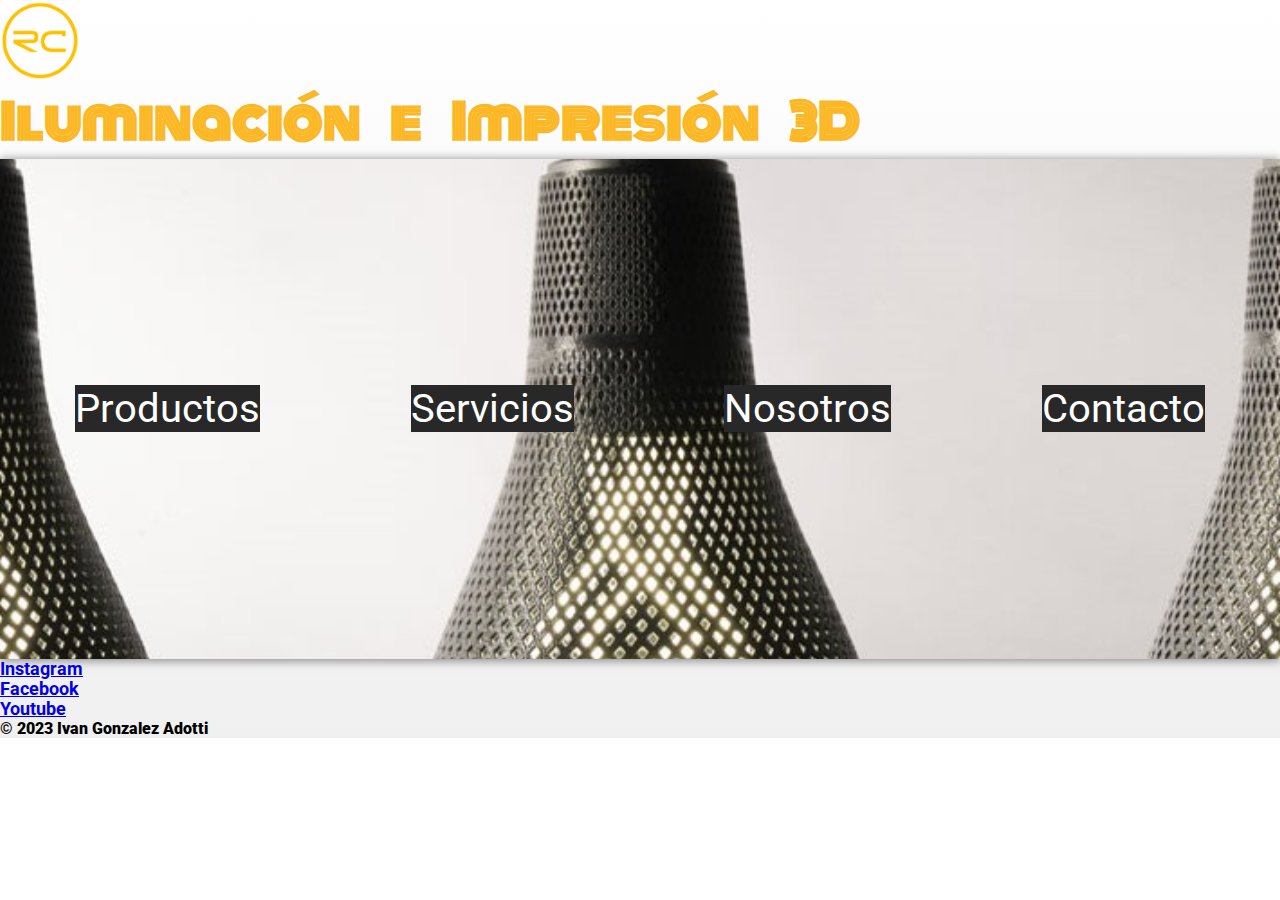
<file: index.html>
<!DOCTYPE html>
<html lang="es">

<head>
    <meta charset="UTF-8">
    <meta http-equiv="X-UA-Compatible" content="IE=edge">
    <meta name="viewport" content="width=device-width, initial-scale=1.0">
    <meta name="description" content="Taller de Iluminación e Impresión 3D">
    <title>RC Lab | Inicio</title>

    <!--Bootstrap-->
    <link href="https://cdn.jsdelivr.net/npm/bootstrap@5.3.0-alpha1/dist/css/bootstrap.min.css" rel="stylesheet"
        integrity="sha384-GLhlTQ8iRABdZLl6O3oVMWSktQOp6b7In1Zl3/Jr59b6EGGoI1aFkw7cmDA6j6gD" crossorigin="anonymous">

    <!--CSS-->
    <link rel="stylesheet" href="css/estilo.css">

    <!--Favicon-->
    <link rel="shortcut icon" href="images/logo.png" type="image/x-icon">

</head>

<body>

    <div class="fondo">
        <header>
            <nav class="navbar bg-body-tertiary">
                <div class="container">
                    <img src="images/logo.png" alt="logo" width="80">
                    <h1 class="titulo">
                        Iluminación e Impresión 3D
                    </h1>
                </div>
            </nav>
        </header>

        <main class="portada">
            <button type="button" class="btn btn-primary btn-lg menu"><a
                    href="pages/productos.html">Productos</a></button>
            <button type="button" class="btn btn-secondary btn-lg menu"><a
                    href="pages/servicios.html">Servicios</a></button>
            <button type="button" class="btn btn-primary btn-lg menu"><a
                    href="pages/nosotros.html">Nosotros</a></button>
            <button type="button" class="btn btn-secondary btn-lg menu"><a
                    href="pages/contacto.html">Contacto</a></button>
        </main>

        <footer class="py-3 my-4">
            <ul class="nav justify-content-center border-bottom pb-3 mb-3">
                <li class="nav-item pie"><a href="https://www.instagram.com/" class="nav-link px-2 text-muted"
                        target="_blank">Instagram</a></li>
                <li class="nav-item pie"><a href="https://www.facebook.com/" class="nav-link px-2 text-muted"
                        target="_blank">Facebook</a></li>
                <li class="nav-item pie"><a href="https://www.youtube.com/" class="nav-link px-2 text-muted"
                        target="_blank">Youtube</a></li>
            </ul>
            <p class="text-center text-muted autoria">© 2023 Ivan Gonzalez Adotti</p>
        </footer>

    </div>

    <script src="https://cdn.jsdelivr.net/npm/bootstrap@5.3.0-alpha1/dist/js/bootstrap.bundle.min.js"
        integrity="sha384-w76AqPfDkMBDXo30jS1Sgez6pr3x5MlQ1ZAGC+nuZB+EYdgRZgiwxhTBTkF7CXvN"
        crossorigin="anonymous"></script>
</body>

</html>
</file>
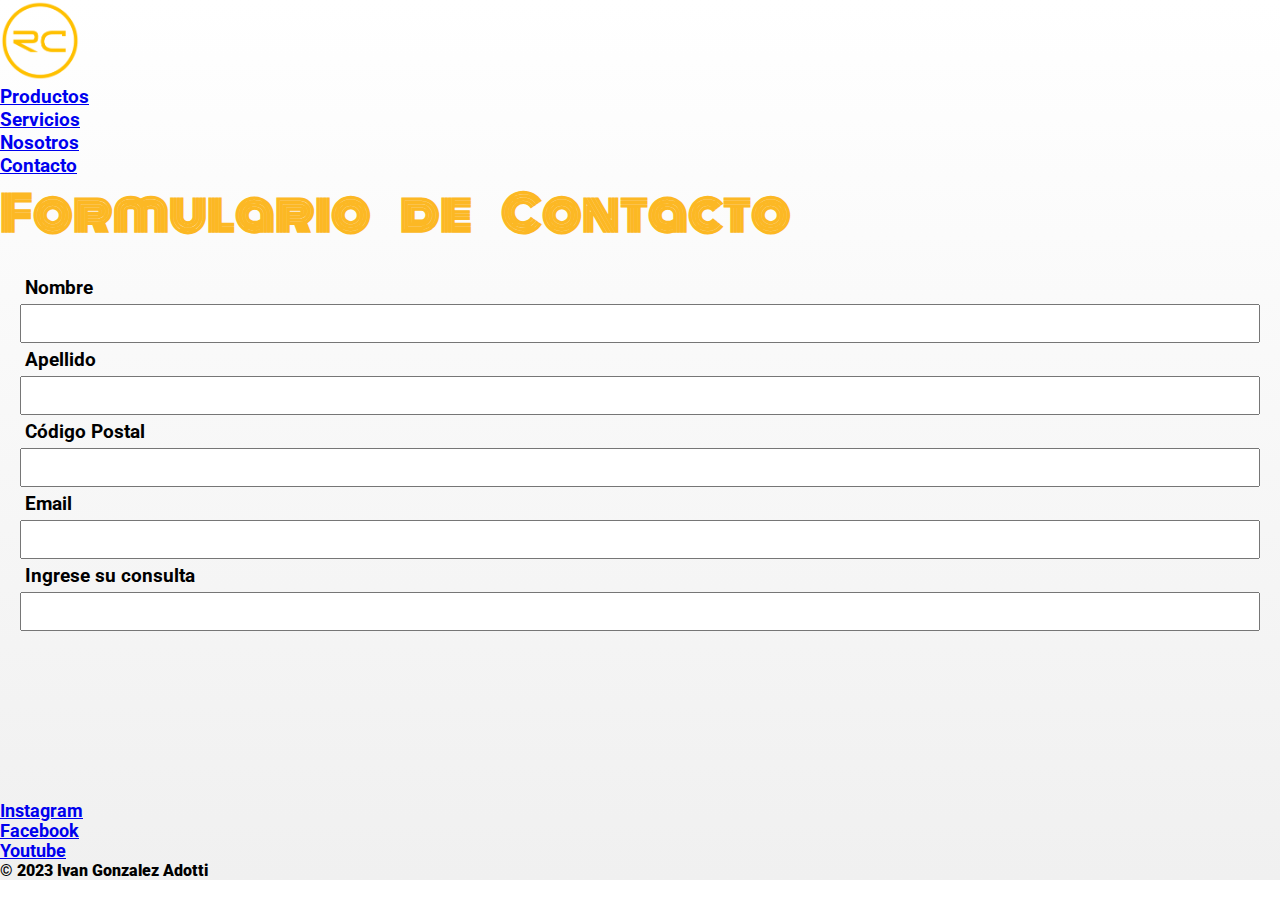
<file: pages/contacto.html>
<!DOCTYPE html>
<html lang="es">
<head>
    <meta charset="UTF-8">
    <meta http-equiv="X-UA-Compatible" content="IE=edge">
    <meta name="viewport" content="width=device-width, initial-scale=1.0">
    <meta name="description" content="Contactate con nosotros mediante el formulario o través de nuestras redes">
    <title>Contacto | RC Lab</title>
   
    <!--CSS-->
    <link rel="stylesheet" href="../css/estilo.css">

    <!--Bootstrap-->
    <link href="https://cdn.jsdelivr.net/npm/bootstrap@5.3.0-alpha1/dist/css/bootstrap.min.css" rel="stylesheet"
        integrity="sha384-GLhlTQ8iRABdZLl6O3oVMWSktQOp6b7In1Zl3/Jr59b6EGGoI1aFkw7cmDA6j6gD" crossorigin="anonymous">

        <!--Favicon-->
    <link rel="shortcut icon" href="../images/logo.png" type="image/x-icon">

</head>
<body>
    
    <div class="fondo">
        <div class="container">
            <header
                class="d-flex flex-wrap align-items-center justify-content-center justify-content-md-between py-3 mb-4 border-bottom">
                <a href="/" class="d-flex align-items-center col-md-3 mb-2 mb-md-0 text-dark text-decoration-none">
                    <img src="../images/logo.png" alt="logo" width="80">
                </a>

                <ul class="nav col-12 col-md-auto mb-2 justify-content-center mb-md-0">
                    <li class="headerPpal"><a href="productos.html" class="nav-link px-2 link-dark">Productos</a>
                    </li>
                    <li class="headerPpal"><a href="servicios.html" class="nav-link px-2 link-dark">Servicios</a></li>
                    <li class="headerPpal"><a href="nosotros.html" class="nav-link px-2 link-dark">Nosotros</a></li>
                    <li class="headerPpal"><a href="contacto.html" class="nav-link px-2 link-dark">Contacto</a></li>
                </ul>
            </header>
        </div>
        
        <main class="container">
            <h1 class="titulo">
                Formulario de Contacto
            </h1>
    
            <div class="headerPpal">
                <form action="" class="formulario">
                    <label for="">Nombre</label>
                    <input type="text">
                    <label for="">Apellido</label>
                    <input type="text">
                    <label for="">Código Postal</label>
                    <input type="number">
                    <label for="">Email</label>
                    <input type="email">
                    <label for="">Ingrese su consulta</label>
                    <input type="text">
                </form>
            </div>
        </main>
        
        <footer class="py-3 my-4">
            <ul class="nav justify-content-center border-bottom pb-3 mb-3">
                <li class="nav-item pie"><a href="https://www.instagram.com/" class="nav-link px-2 text-muted"
                        target="_blank">Instagram</a></li>
                <li class="nav-item pie"><a href="https://www.facebook.com/" class="nav-link px-2 text-muted"
                        target="_blank">Facebook</a></li>
                <li class="nav-item pie"><a href="https://www.youtube.com/" class="nav-link px-2 text-muted"
                        target="_blank">Youtube</a></li>
            </ul>
            <p class="text-center text-muted autoria">© 2023 Ivan Gonzalez Adotti</p>
        </footer>
    </div>

     <script src="https://cdn.jsdelivr.net/npm/bootstrap@5.3.0-alpha1/dist/js/bootstrap.bundle.min.js"
        integrity="sha384-w76AqPfDkMBDXo30jS1Sgez6pr3x5MlQ1ZAGC+nuZB+EYdgRZgiwxhTBTkF7CXvN"
        crossorigin="anonymous"></script>
</body>
</html>
</file>
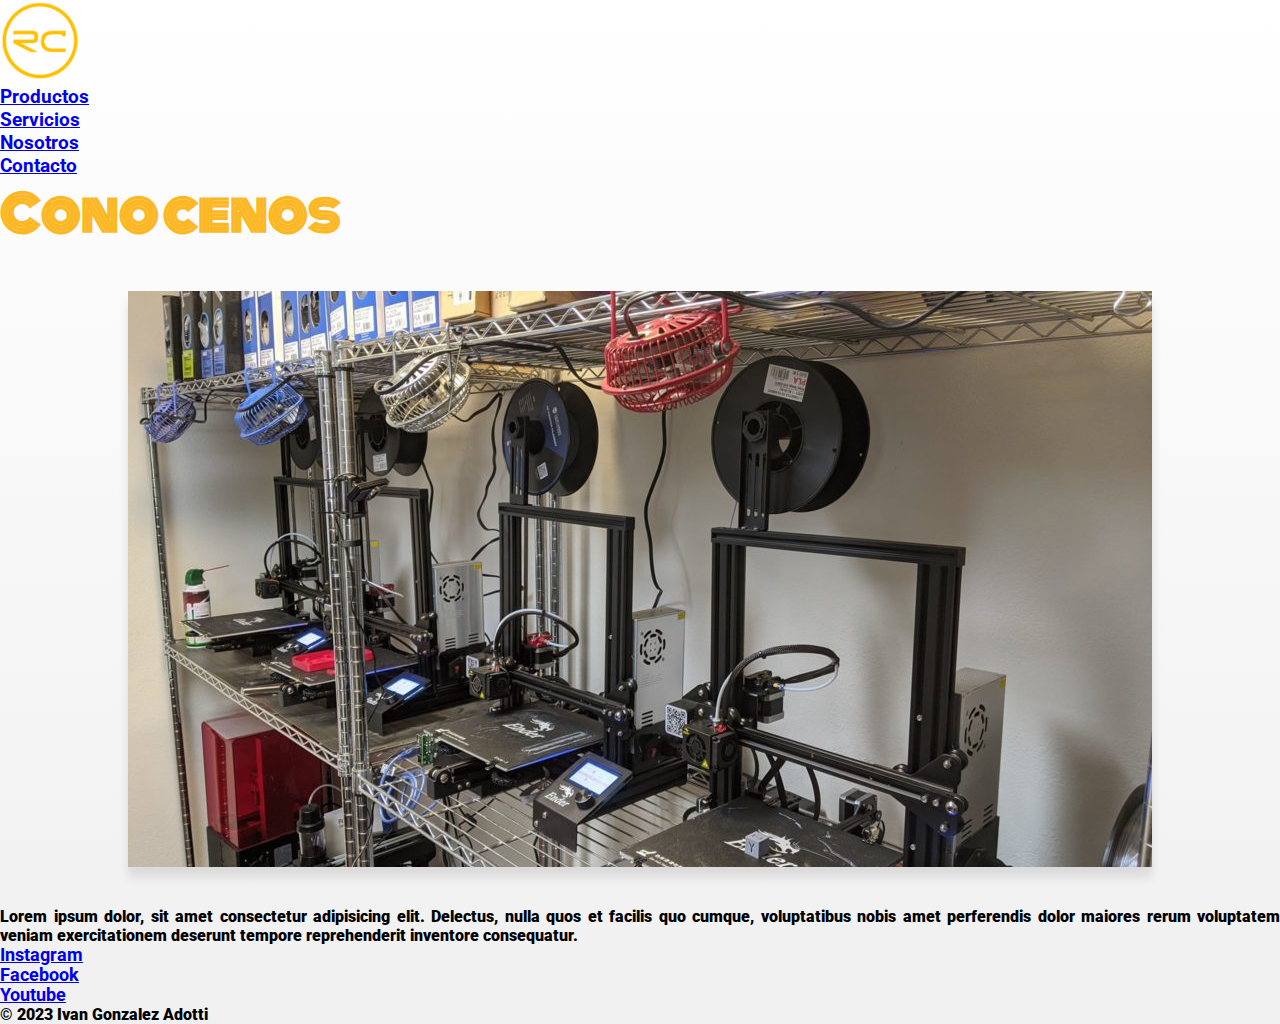
<file: pages/nosotros.html>
<!DOCTYPE html>
<html lang="es">

<head>
    <meta charset="UTF-8">
    <meta http-equiv="X-UA-Compatible" content="IE=edge">
    <meta name="viewport" content="width=device-width, initial-scale=1.0">
    <meta name="description" content="Somos un taller de iluminación e impresión 3D, orientados al diseño de luminarias eficientes y únicas">
    <title>Nosotros | RC Lab</title>

    <!--CSS-->
    <link rel="stylesheet" href="../css/estilo.css">

    <!--Bootstrap-->
    <link href="https://cdn.jsdelivr.net/npm/bootstrap@5.3.0-alpha1/dist/css/bootstrap.min.css" rel="stylesheet"
        integrity="sha384-GLhlTQ8iRABdZLl6O3oVMWSktQOp6b7In1Zl3/Jr59b6EGGoI1aFkw7cmDA6j6gD" crossorigin="anonymous">

        <!--Favicon-->
    <link rel="shortcut icon" href="../images/logo.png" type="image/x-icon">
</head>

<body>

    <div class="fondo">
        <div class="container">
            <header
                class="d-flex flex-wrap align-items-center justify-content-center justify-content-md-between py-3 mb-4 border-bottom">
                <a href="/" class="d-flex align-items-center col-md-3 mb-2 mb-md-0 text-dark text-decoration-none">
                    <img src="../images/logo.png" alt="logo" width="80">
                </a>

                <ul class="nav col-12 col-md-auto mb-2 justify-content-center mb-md-0">
                    <li class="headerPpal"><a href="productos.html" class="nav-link px-2 link-dark">Productos</a>
                    </li>
                    <li class="headerPpal"><a href="servicios.html" class="nav-link px-2 link-dark">Servicios</a></li>
                    <li class="headerPpal"><a href="nosotros.html" class="nav-link px-2 link-dark">Nosotros</a></li>
                    <li class="headerPpal"><a href="contacto.html" class="nav-link px-2 link-dark">Contacto</a></li>
                </ul>
            </header>
        </div>

        <main class="container">
            <h1 class="titulo">
                Conocenos
            </h1>

            <div class="imagen">
                <img src="../images/3d-print-room-0-1-1024x576.jpg" alt="Taller de Impresoras 3D"
                    class="img-fluid rounded">
            </div>

            <p>Lorem ipsum dolor, sit amet consectetur adipisicing elit. Delectus, nulla quos et facilis quo cumque,
                voluptatibus nobis amet perferendis dolor maiores rerum voluptatem veniam exercitationem deserunt
                tempore
                reprehenderit inventore consequatur.</p>
        </main>

        <footer class="py-3 my-4">
            <ul class="nav justify-content-center border-bottom pb-3 mb-3">
                <li class="nav-item pie"><a href="https://www.instagram.com/" class="nav-link px-2 text-muted"
                        target="_blank">Instagram</a></li>
                <li class="nav-item pie"><a href="https://www.facebook.com/" class="nav-link px-2 text-muted"
                        target="_blank">Facebook</a></li>
                <li class="nav-item pie"><a href="https://www.youtube.com/" class="nav-link px-2 text-muted"
                        target="_blank">Youtube</a></li>
            </ul>
            <p class="text-center text-muted autoria">© 2023 Ivan Gonzalez Adotti</p>
        </footer>
    </div>

    <script src="https://cdn.jsdelivr.net/npm/bootstrap@5.3.0-alpha1/dist/js/bootstrap.bundle.min.js"
        integrity="sha384-w76AqPfDkMBDXo30jS1Sgez6pr3x5MlQ1ZAGC+nuZB+EYdgRZgiwxhTBTkF7CXvN"
        crossorigin="anonymous"></script>
</body>

</html>
</file>
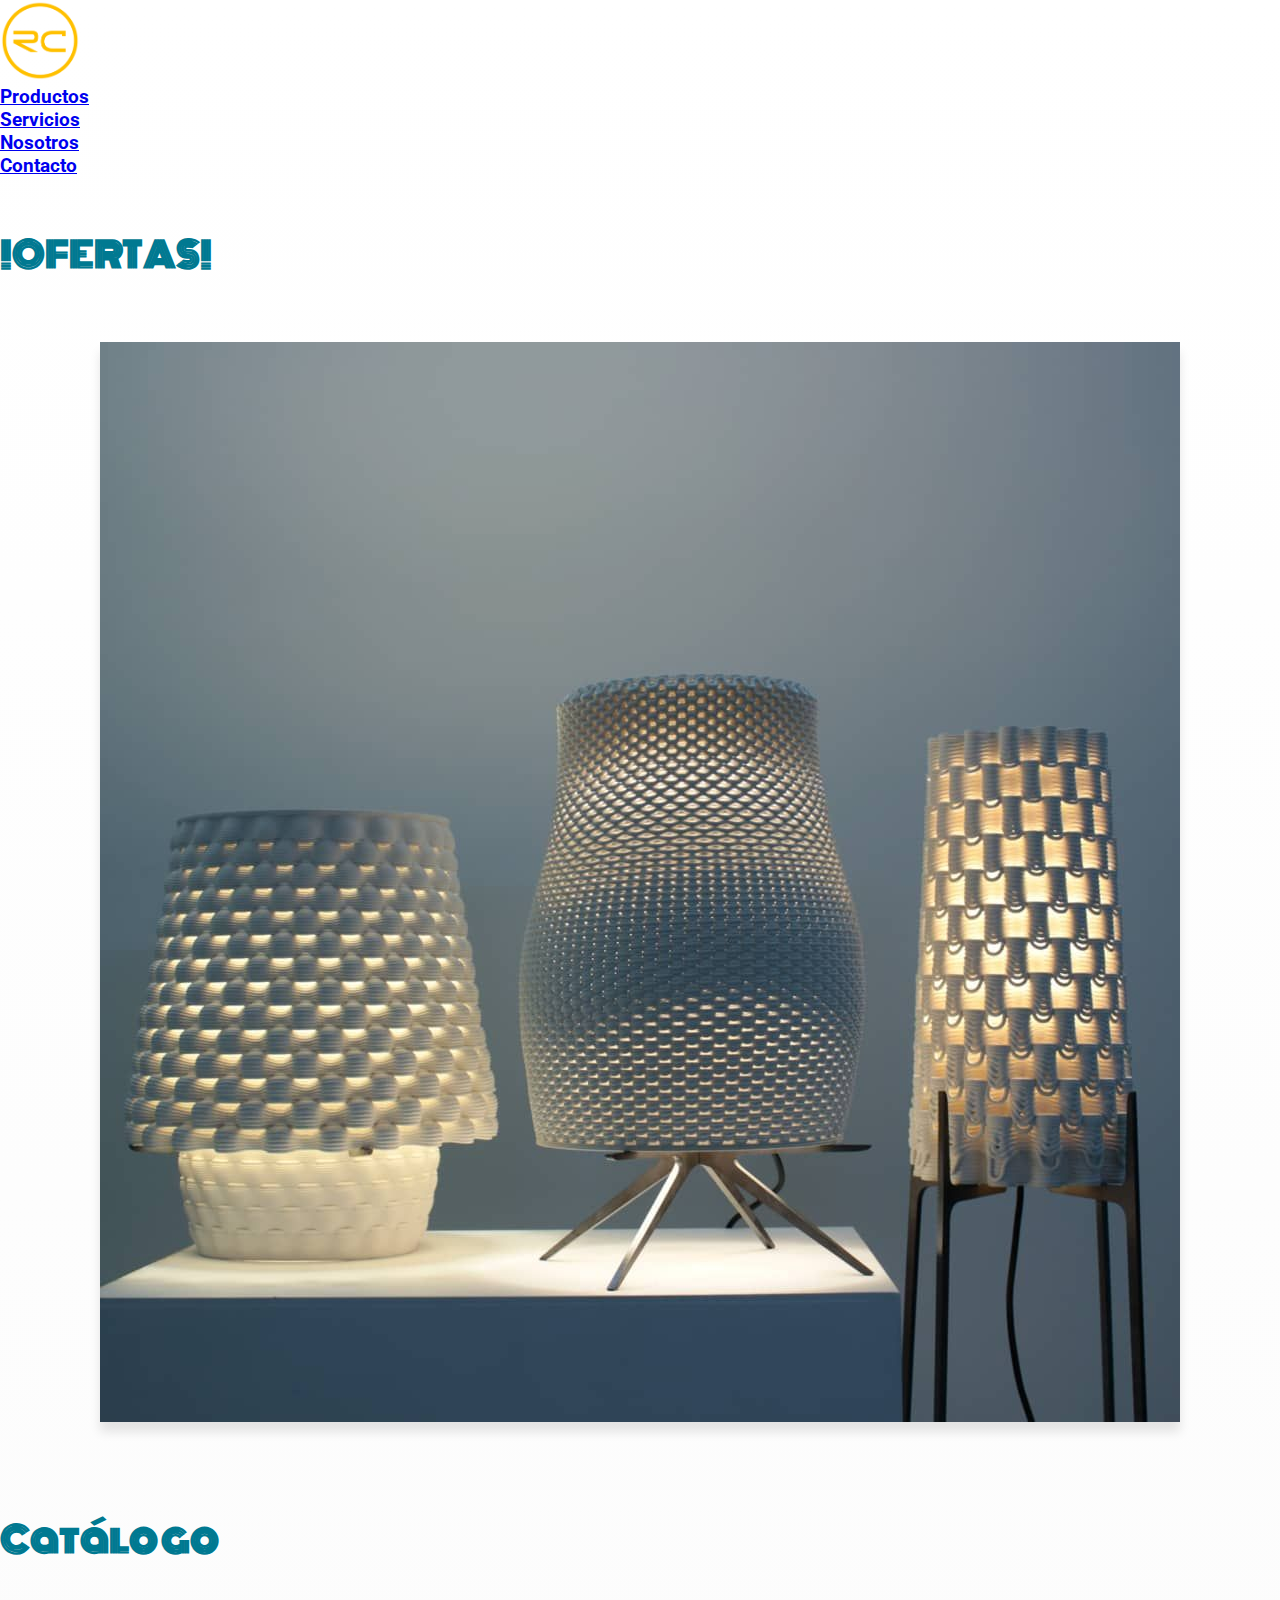
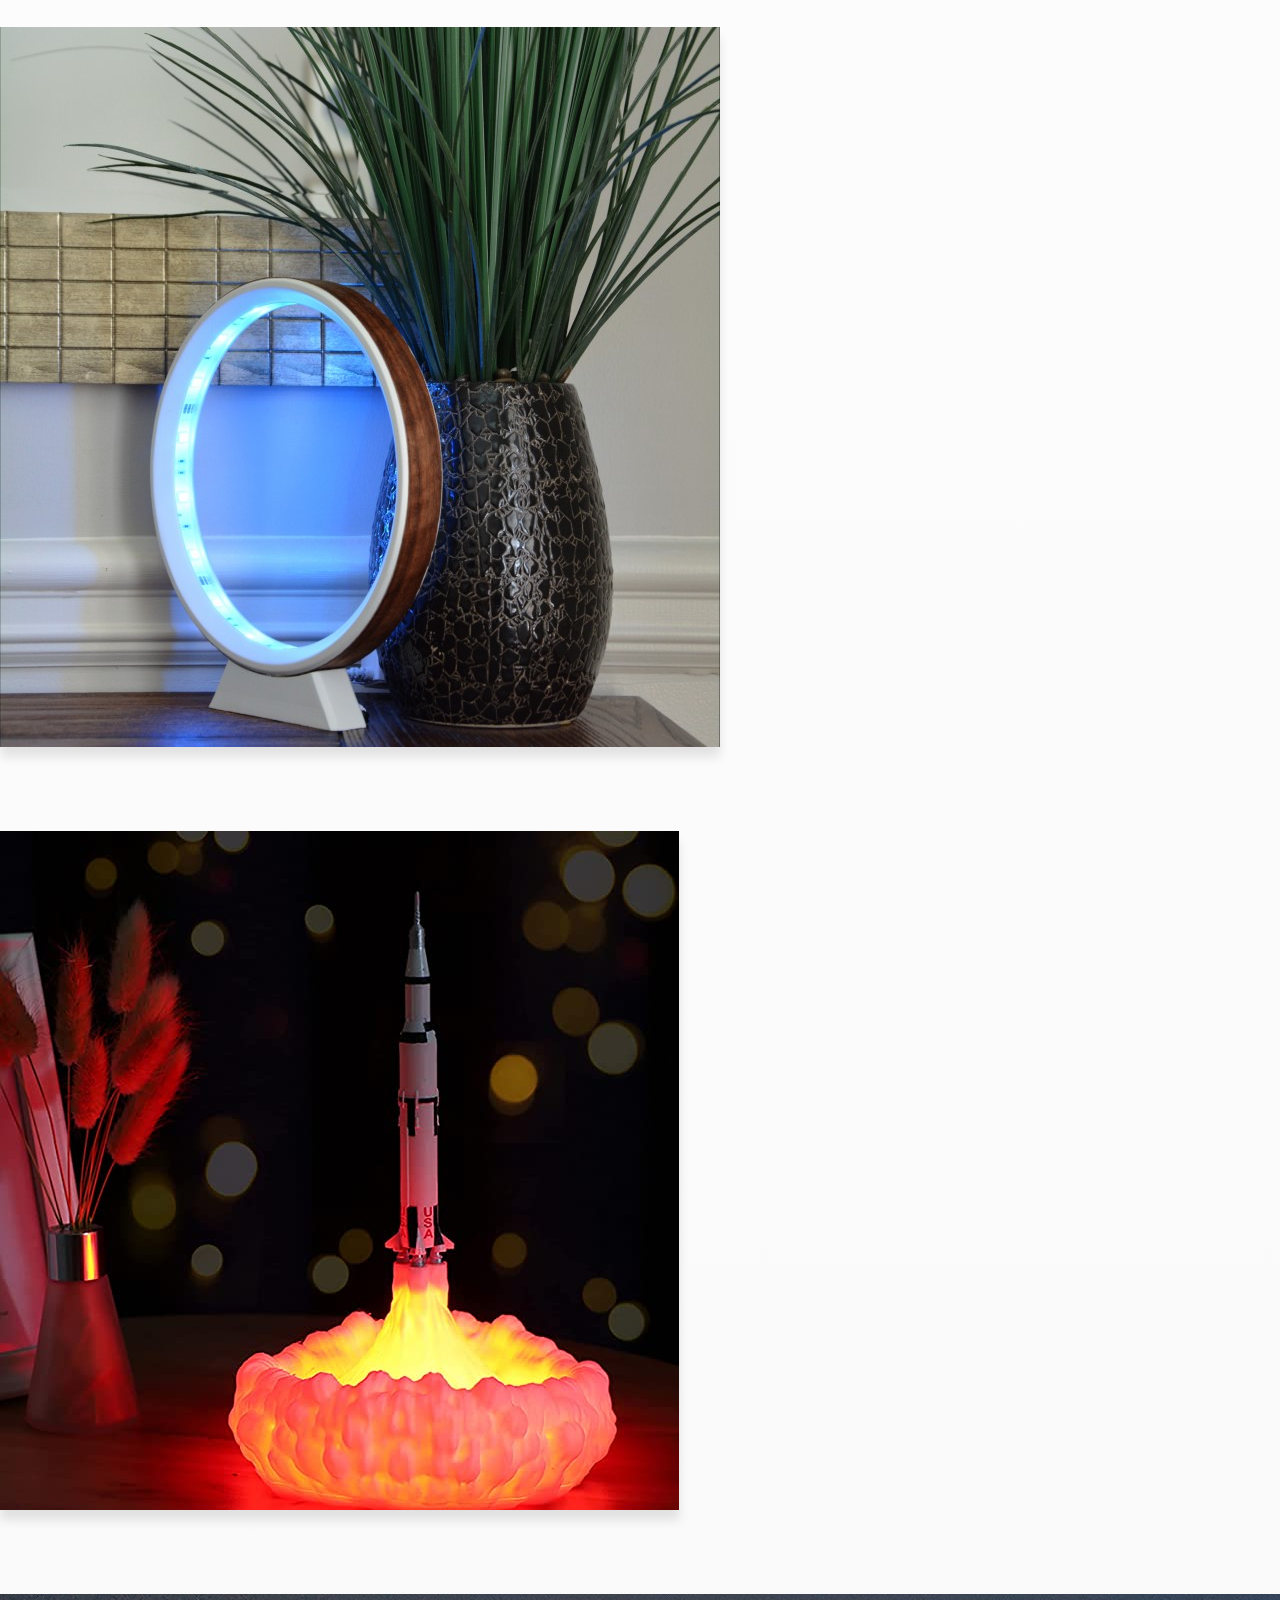
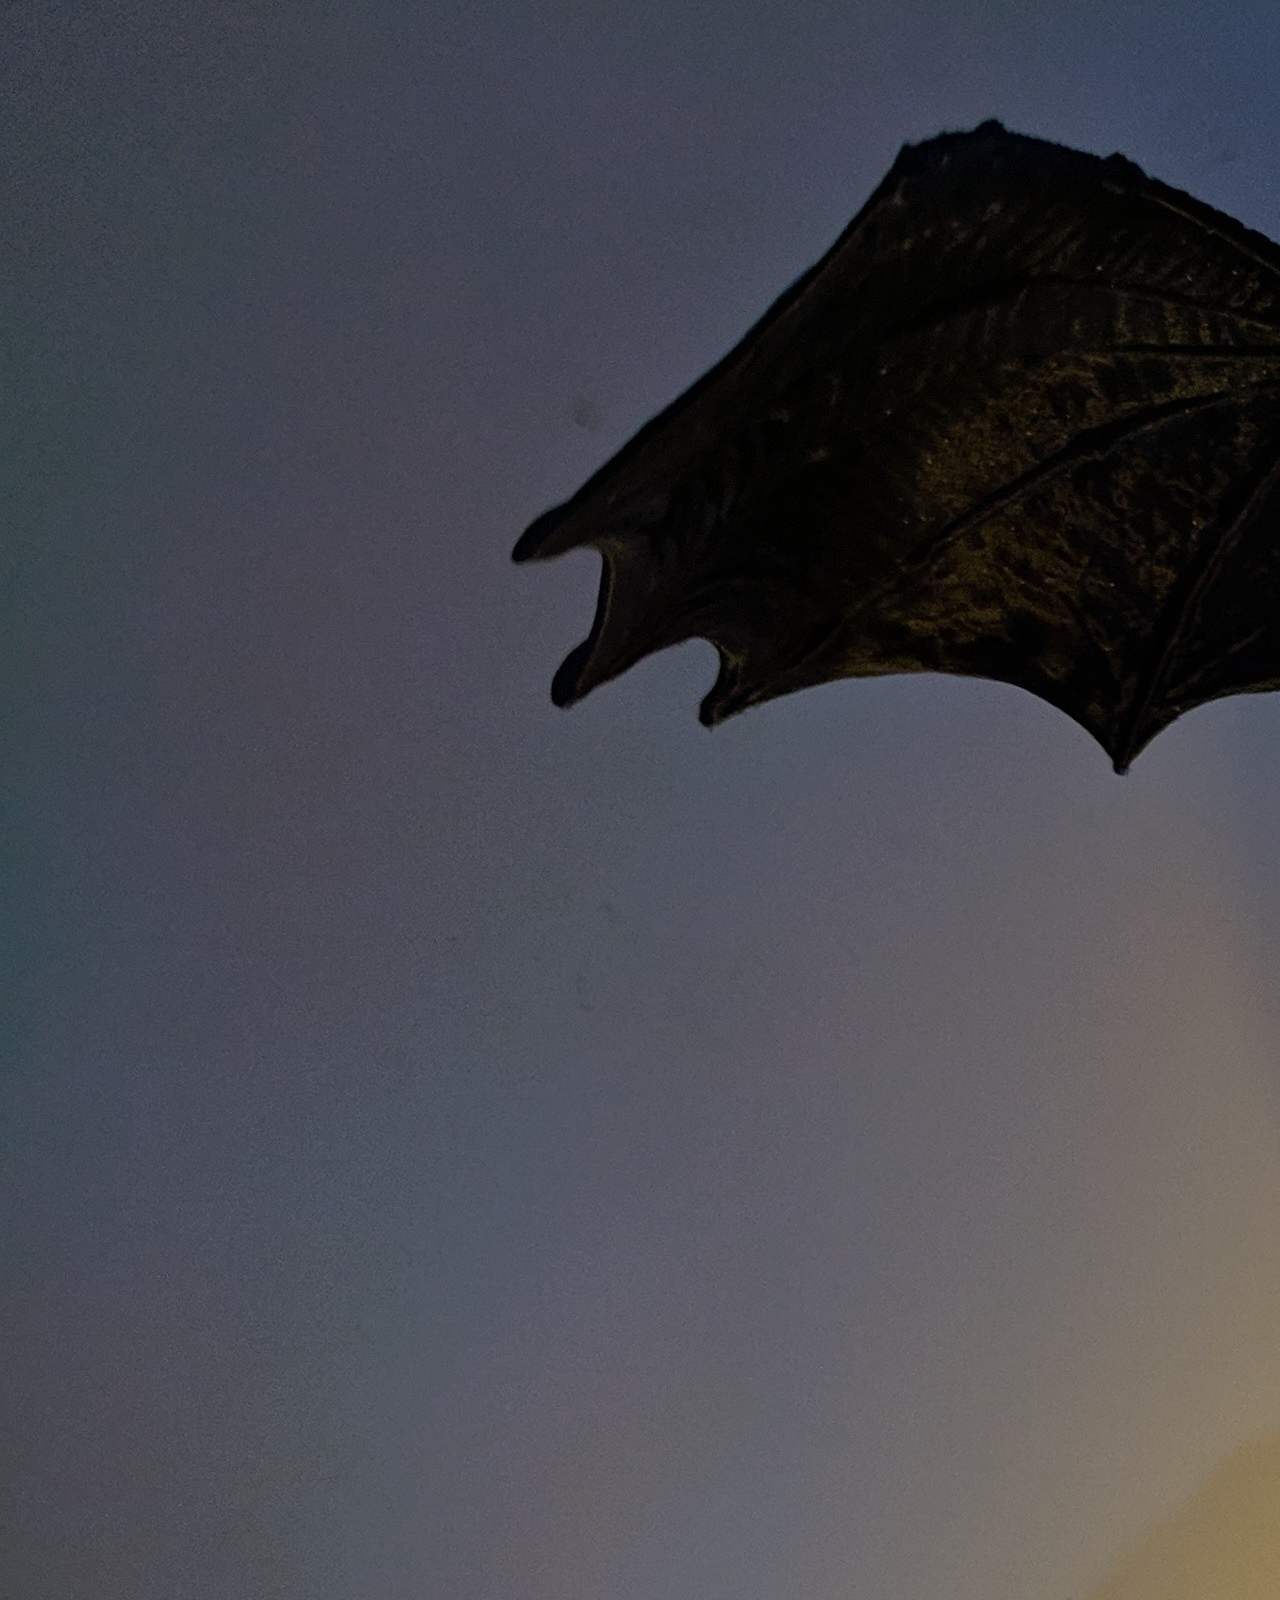
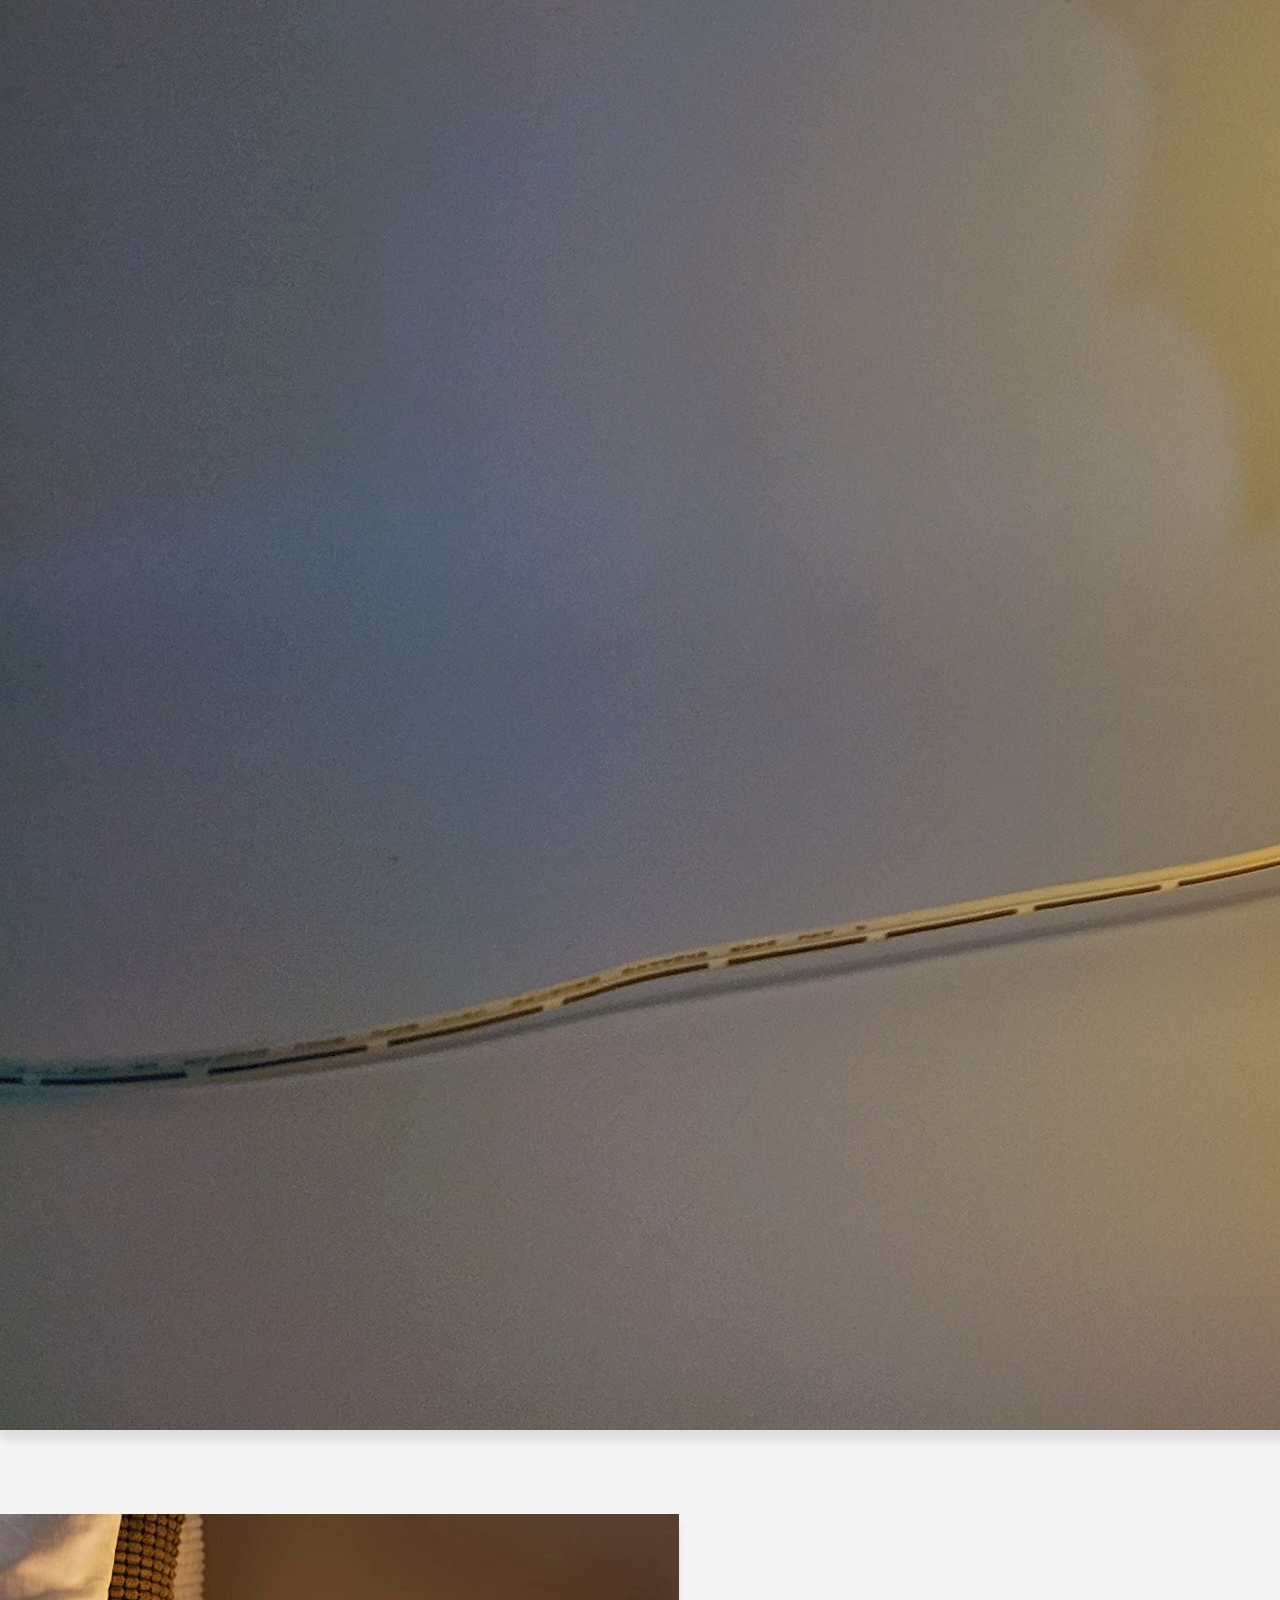
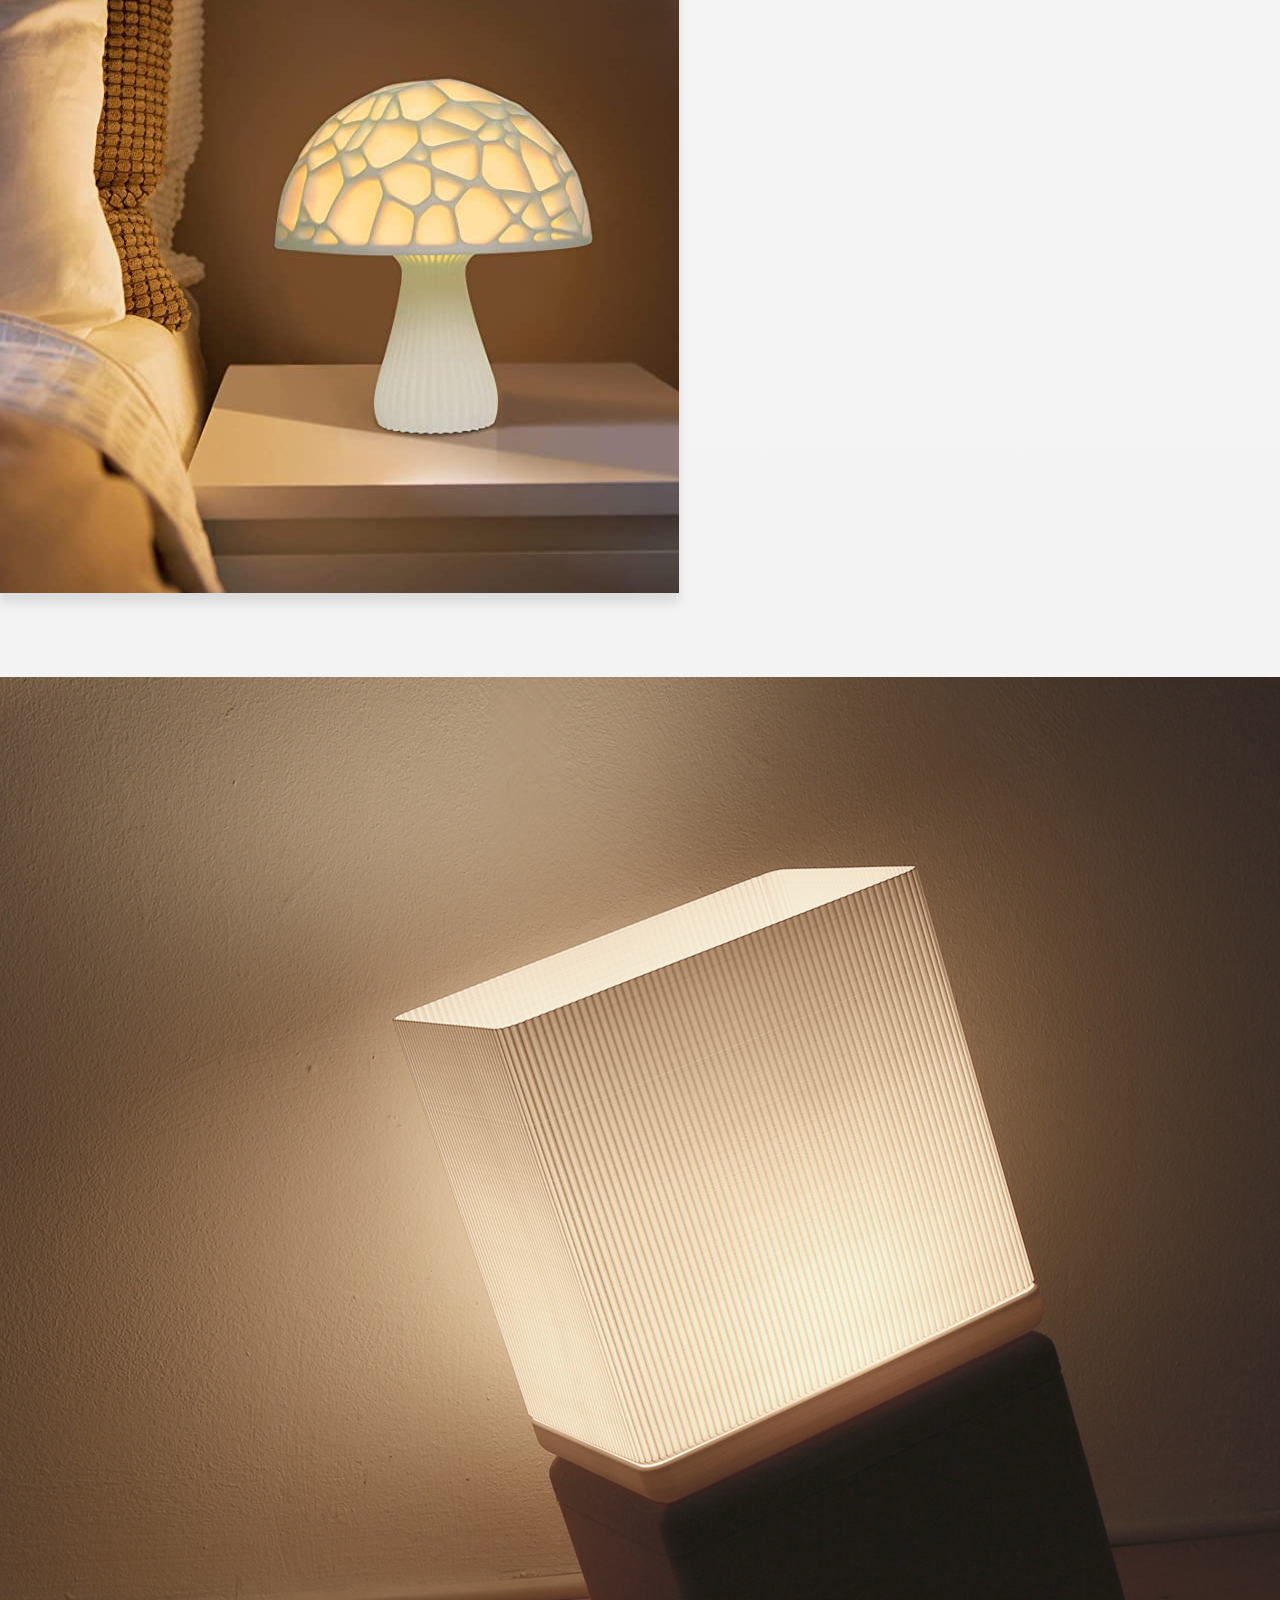
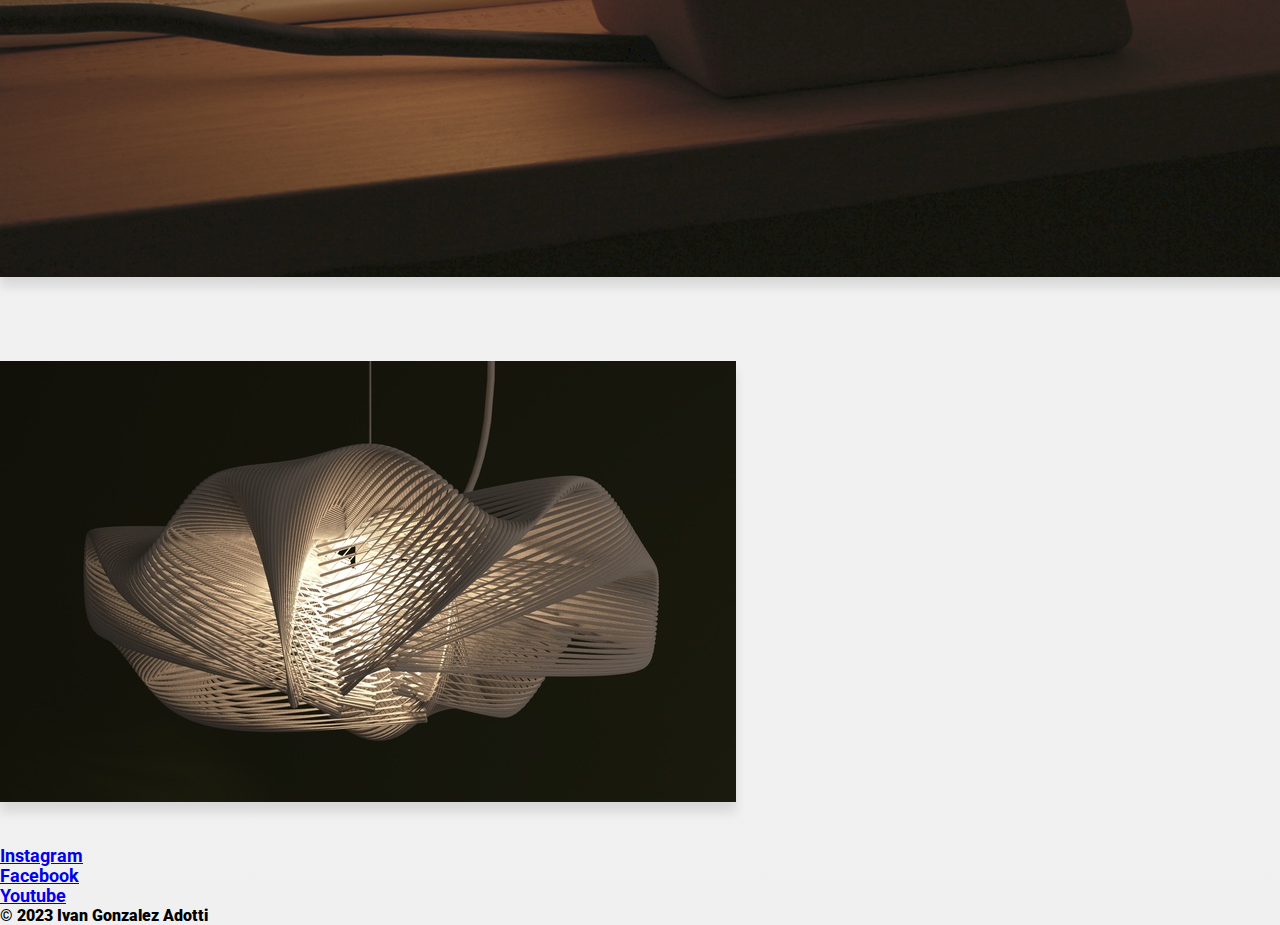
<file: pages/productos.html>
<!DOCTYPE html>
<html lang="es">

<head>
    <meta charset="UTF-8">
    <meta http-equiv="X-UA-Compatible" content="IE=edge">
    <meta name="viewport" content="width=device-width, initial-scale=1.0">
    <meta name="description" content="Veladores, lámparas de techo luminarias hechas en impresión 3D con tecnología LED">
    <title>Productos | RC Lab</title>

    <!--CSS-->
    <link rel="stylesheet" href="../css/estilo.css">

    <!--Bootstrap-->
    <link href="https://cdn.jsdelivr.net/npm/bootstrap@5.3.0-alpha1/dist/css/bootstrap.min.css" rel="stylesheet"
        integrity="sha384-GLhlTQ8iRABdZLl6O3oVMWSktQOp6b7In1Zl3/Jr59b6EGGoI1aFkw7cmDA6j6gD" crossorigin="anonymous">

        <!--Favicon-->
    <link rel="shortcut icon" href="../images/logo.png" type="image/x-icon">

</head>

<body>
    <div class="fondo">

        <div class="container">
            <header
                class="d-flex flex-wrap align-items-center justify-content-center justify-content-md-between py-3 mb-4 border-bottom">
                <a href="/" class="d-flex align-items-center col-md-3 mb-2 mb-md-0 text-dark text-decoration-none">
                    <img src="../images/logo.png" alt="logo" width="80">
                </a>

                <ul class="nav col-12 col-md-auto mb-2 justify-content-center mb-md-0">
                    <li class="headerPpal"><a href="productos.html" class="nav-link px-2 link-dark">Productos</a>
                    </li>
                    <li class="headerPpal"><a href="servicios.html" class="nav-link px-2 link-dark">Servicios</a></li>
                    <li class="headerPpal"><a href="nosotros.html" class="nav-link px-2 link-dark">Nosotros</a></li>
                    <li class="headerPpal"><a href="contacto.html" class="nav-link px-2 link-dark">Contacto</a></li>
                </ul>
            </header>
        </div>

        <main class="container">
            <h2 class="subtitulo">
                ¡OFERTAS!
            </h2>
            <div class="imagen">
                <img src="../images/veladores.jpg" alt="Veladores" class="img-fluid rounded">
            </div>

           
            <h2 class="subtitulo">
                Catálogo
            </h2>
            
            <div class="row row-cols-1 row-cols-sm-2 row-cols-md-3 g-3"><!--Imagenes de los productos-->
                
                <img src="../images/circular.jpg" alt="Velador tipo aro" class="rounded img-thumbnail">
                <img src="../images/cohete.jpg" alt="Lámpara cohete" class="rounded img-thumbnail">
                <img src="../images/dragon.jpg" alt="Velador llama de dragón" class="rounded img-thumbnail">
                <img src="../images/hongo.jpg" alt="Velador tipo hongo" class="rounded img-thumbnail">
                <img src="../images/lampara-cubo.jpg" alt="Lámpara cúbica" class="rounded img-thumbnail">
                <img src="../images/lampara de techo.jpg" alt="Lámpara de techo" class="rounded img-thumbnail">

            </div>

        </main>

        <footer class="py-3 my-4">
            <ul class="nav justify-content-center border-bottom pb-3 mb-3">
                <li class="nav-item pie"><a href="https://www.instagram.com/" class="nav-link px-2 text-muted"
                        target="_blank">Instagram</a></li>
                <li class="nav-item pie"><a href="https://www.facebook.com/" class="nav-link px-2 text-muted"
                        target="_blank">Facebook</a></li>
                <li class="nav-item pie"><a href="https://www.youtube.com/" class="nav-link px-2 text-muted"
                        target="_blank">Youtube</a></li>
            </ul>
            <p class="text-center text-muted autoria">© 2023 Ivan Gonzalez Adotti</p>
        </footer>
    </div>

    <script src="https://cdn.jsdelivr.net/npm/bootstrap@5.3.0-alpha1/dist/js/bootstrap.bundle.min.js"
        integrity="sha384-w76AqPfDkMBDXo30jS1Sgez6pr3x5MlQ1ZAGC+nuZB+EYdgRZgiwxhTBTkF7CXvN"
        crossorigin="anonymous"></script>
</body>

</html>
</file>
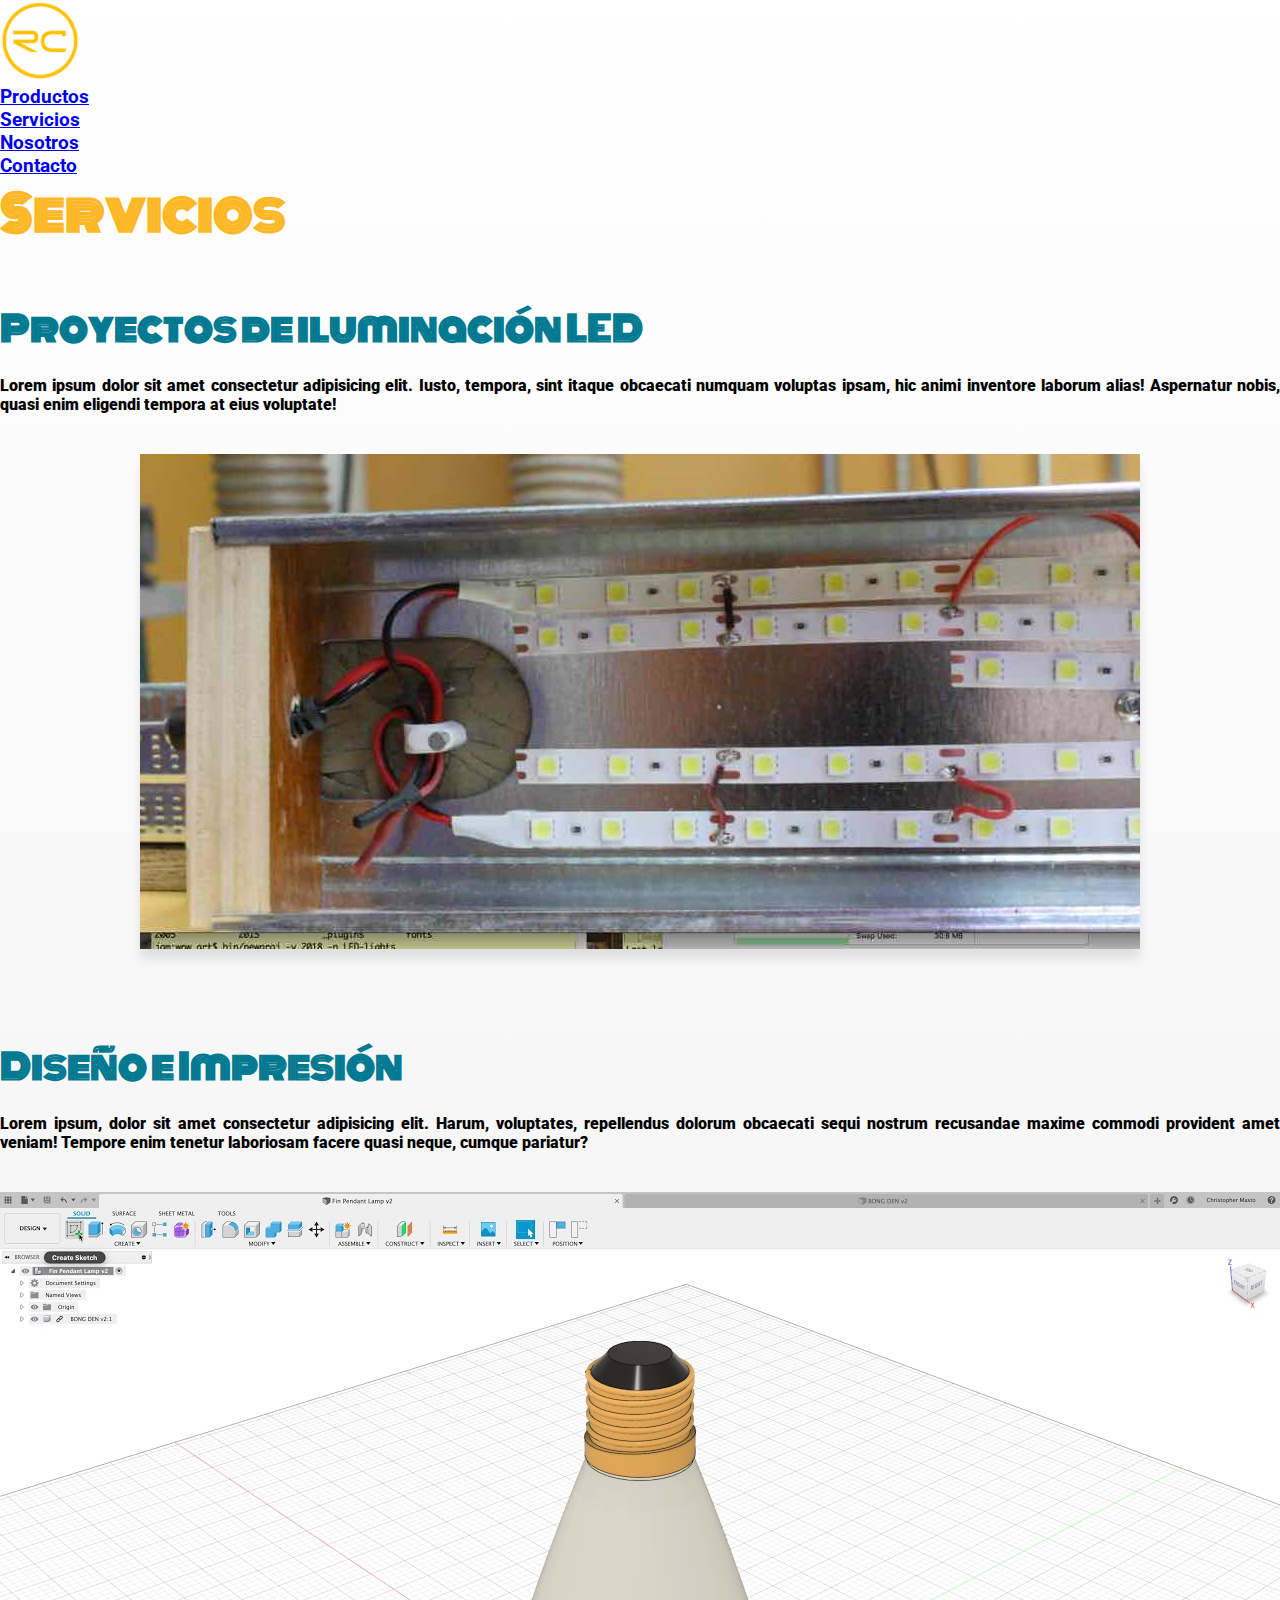
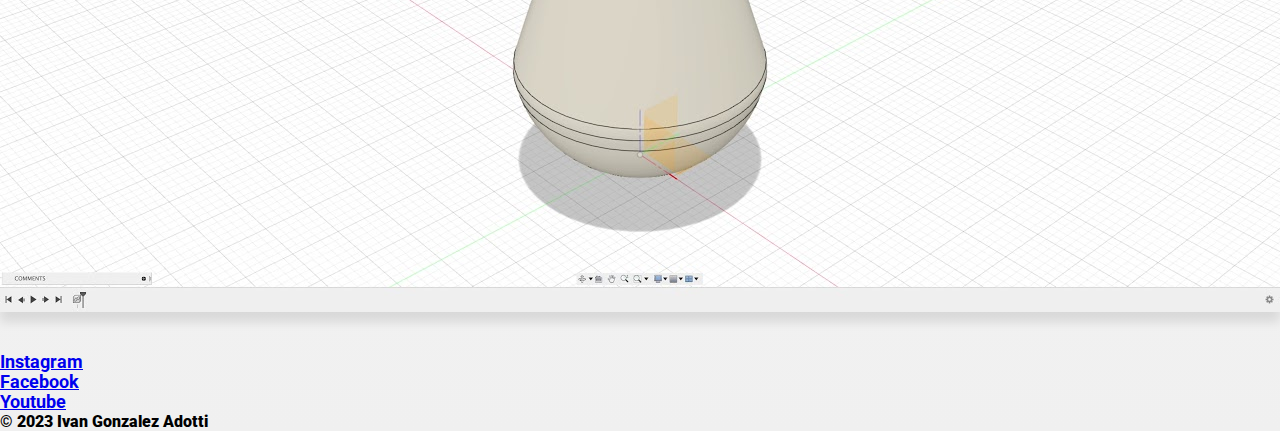
<file: pages/servicios.html>
<!DOCTYPE html>
<html lang="es">

<head>
    <meta charset="UTF-8">
    <meta http-equiv="X-UA-Compatible" content="IE=edge">
    <meta name="viewport" content="width=device-width, initial-scale=1.0">
    <meta name="description" content="">
    <title>Servicios | RC Lab</title>

    <!--CSS-->
    <link rel="stylesheet" href="../css/estilo.css">

    <!--Bootstrap-->
    <link href="https://cdn.jsdelivr.net/npm/bootstrap@5.3.0-alpha1/dist/css/bootstrap.min.css" rel="stylesheet"
        integrity="sha384-GLhlTQ8iRABdZLl6O3oVMWSktQOp6b7In1Zl3/Jr59b6EGGoI1aFkw7cmDA6j6gD" crossorigin="anonymous">

        <!--Favicon-->
    <link rel="shortcut icon" href="../images/logo.png" type="image/x-icon">

</head>

<body>
    <div class="fondo">

        <div class="container">
            <header
                class="d-flex flex-wrap align-items-center justify-content-center justify-content-md-between py-3 mb-4 border-bottom">
                <a href="/" class="d-flex align-items-center col-md-3 mb-2 mb-md-0 text-dark text-decoration-none">
                    <img src="../images/logo.png" alt="logo" width="80">
                </a>

                <ul class="nav col-12 col-md-auto mb-2 justify-content-center mb-md-0">
                    <li class="headerPpal"><a href="productos.html" class="nav-link px-2 link-dark">Productos</a>
                    </li>
                    <li class="headerPpal"><a href="servicios.html" class="nav-link px-2 link-dark">Servicios</a></li>
                    <li class="headerPpal"><a href="nosotros.html" class="nav-link px-2 link-dark">Nosotros</a></li>
                    <li class="headerPpal"><a href="contacto.html" class="nav-link px-2 link-dark">Contacto</a></li>
                </ul>
            </header>
        </div>

        <main class="container">
            <h1 class="titulo">
                Servicios
            </h1>

            <div>
                <h2 class="subtitulo">
                    Proyectos de iluminación LED
                </h2>
                <p>
                    Lorem ipsum dolor sit amet consectetur adipisicing elit. Iusto, tempora, sint itaque obcaecati
                    numquam voluptas ipsam, hic animi inventore laborum alias! Aspernatur nobis, quasi enim eligendi
                    tempora at eius voluptate!
                </p>
                <div class="imagen">
                    <img src="../images/led-fixture-06.jpg" alt="Lámpara con tiras de LED" class="img-fluid rounded">
                </div>
            </div>

            <div>
                <h2 class="subtitulo">
                    Diseño e Impresión
                </h2>
                <p>
                    Lorem ipsum, dolor sit amet consectetur adipisicing elit. Harum, voluptates, repellendus dolorum
                    obcaecati sequi nostrum recusandae maxime commodi provident amet veniam! Tempore enim tenetur
                    laboriosam facere quasi neque, cumque pariatur?
                </p>
                <div class="imagen">
                    <img src="../images/1a484658471aad123448e2061d5511ba708a3898.jpeg" alt="Programa de diseño 3D"
                class="img-fluid rounded">
                </div>
            </div>
        </main>

        <footer class="py-3 my-4">
            <ul class="nav justify-content-center border-bottom pb-3 mb-3">
                <li class="nav-item pie"><a href="https://www.instagram.com/" class="nav-link px-2 text-muted"
                        target="_blank">Instagram</a></li>
                <li class="nav-item pie"><a href="https://www.facebook.com/" class="nav-link px-2 text-muted"
                        target="_blank">Facebook</a></li>
                <li class="nav-item pie"><a href="https://www.youtube.com/" class="nav-link px-2 text-muted"
                        target="_blank">Youtube</a></li>
            </ul>
            <p class="text-center text-muted autoria">© 2023 Ivan Gonzalez Adotti</p>
        </footer>
    </div>

    <script src="https://cdn.jsdelivr.net/npm/bootstrap@5.3.0-alpha1/dist/js/bootstrap.bundle.min.js"
        integrity="sha384-w76AqPfDkMBDXo30jS1Sgez6pr3x5MlQ1ZAGC+nuZB+EYdgRZgiwxhTBTkF7CXvN"
        crossorigin="anonymous"></script>
</body>

</html>
</file>
<file: css/estilo.css>
@import url('https://fonts.googleapis.com/css2?family=Monoton&family=Roboto:wght@100&display=swap');
/*Fuentes*/

/* font-family: 'Monoton', cursive;
font-family: 'Roboto', sans-serif;*/

html {
    font-size: 62, 5%;
}

/*Reset*/
* {
    margin: 0;
    padding: 0;
}

/*Reset*/


/*Encabezado*/
.headerPpal {
    font-family: 'Roboto', sans-serif;
    font-weight: bolder;
    font-size: 1.2rem;
}

/*Encabezado*/


/*Navegador*/
.boton {
    color: #FFFFFF;
    text-decoration: none;
    text-transform: uppercase;
    text-align: center;
    padding: 10px;
    padding-top: 0;
    font-family: Arial, Helvetica, sans-serif;
    font-weight: bold;
}

/*Navegador*/


/*Cuerpo*/

.portada {
    background-image: url(../images/portada31.jpg);
    width: 100%;
    height: 500px;
    background-position: center;
    background-repeat: no-repeat;
    background-size: cover;
    background-attachment: fixed;
    display: flex;
    align-items: center;
    justify-content: space-around;
    flex-wrap: wrap;
    box-shadow: 0px 1px 10px rgba(0, 0, 0, 0.5);
}

body {
    height: 100vh;
}

.fondo {
    background: linear-gradient(white, rgb(240, 240, 240));
}

.menu {
    background-color: rgb(40, 40, 40);
    border: none;
    transition: all 0.5s;
    font-family: 'Roboto', sans-serif;
    font-size: 2.5rem;
}

.menu:hover {
    background-color: #ffaf04;
}

.menu a {
    text-decoration: none;
    color: white;
}
main img{
    box-shadow: 0px 10px 10px rgba(0, 0, 0, 0.10);
    margin-top: 40px;
    margin-bottom: 40px;
}
/*Cuerpo*/


/*Pie de Página*/
.autoria {
    font-family: 'Roboto', sans-serif;
}

.pie {
    font-family: 'Roboto', sans-serif;
    font-weight: bolder;
    font-size: 1.1rem;
    text-decoration: none;
}

.pie:hover {
    text-decoration: underline;

}

/*Pie de Página*/


/*Titulos*/
.titulo {
    color: #fcb824;
    font-family: 'Monoton', cursive;
    margin: 0;
    font-size: 3rem;
    word-spacing: 1.5rem;
}

.subtitulo {
    color: #007991;
    font-family: 'Monoton', cursive;
    padding-top: 50px;
    padding-bottom: 20px;
    font-size: 2.2rem;
}

p{
    text-align: justify;
    font-weight: 900;
    font-family: 'Roboto', sans-serif ;
}
/*Titulos*/

/*Formulario*/
form {
    display: grid;
    padding: 20px;
    margin-bottom: 150px;
}

input {
    padding: 10px;
}

label {
    padding: 5px;
}

.imagen{
    display: flex;
    justify-content: center;
}

@media (max-width: 460px){
    .titulo{
        font-size: 2rem;
    }
    .headerPpal{
        font-size: 1.4rem;
    }
}
</file>
